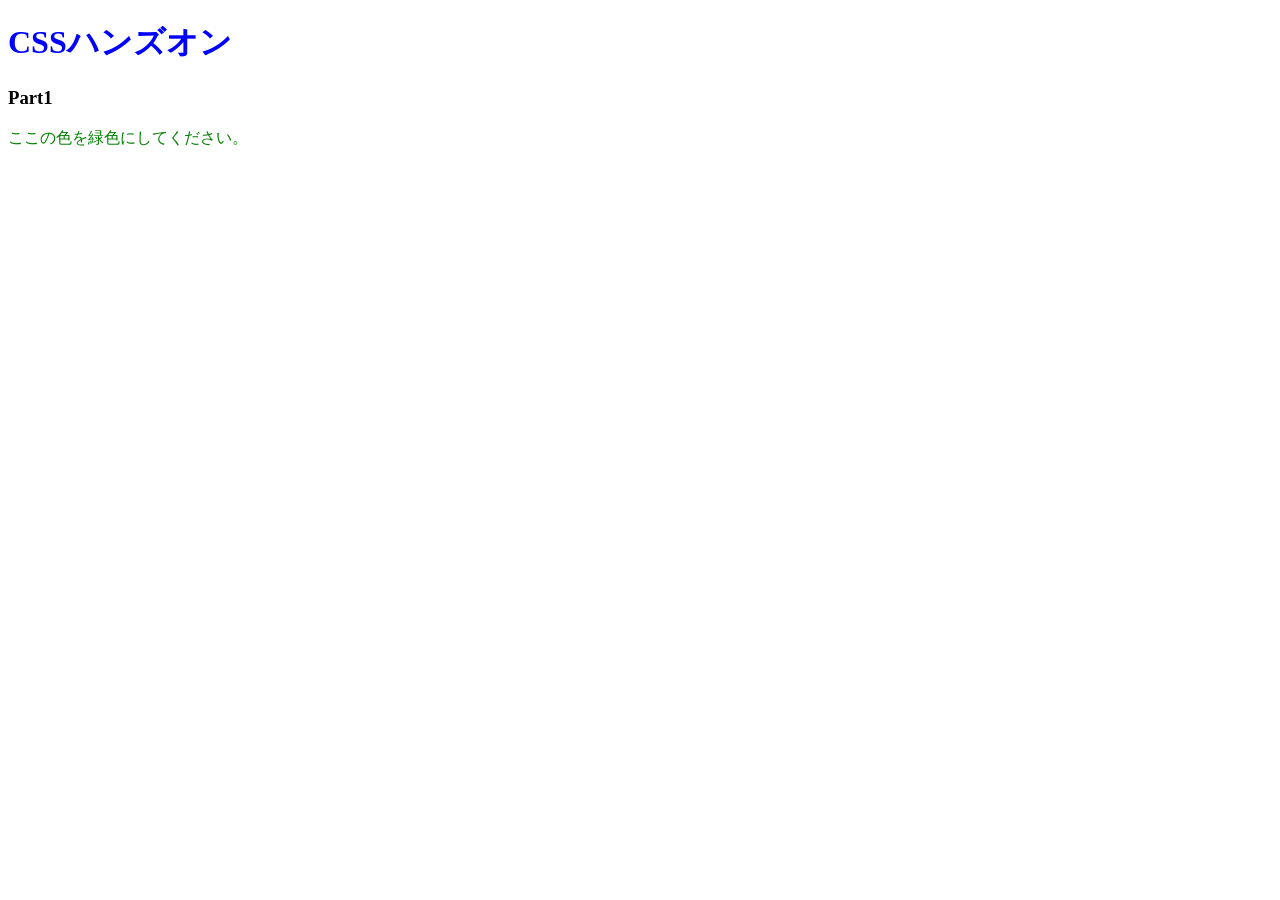
<file: 01.CSSの基本を知ろう/index.html>
<!DOCTYPE html>
<html lang="ja">
<head>
  <meta charset="UTF-8" />
  <!-- ここにstyles.cssを適用するコードを記述 -->
  <link rel="stylesheet" href="styles.css">
  <title>Document</title>
</head>
<body>
  <h1>CSSハンズオン</h1>
  <h3>Part1</h3>
  <p>ここの色を緑色にしてください。</p>
</body>
</html>
</file>
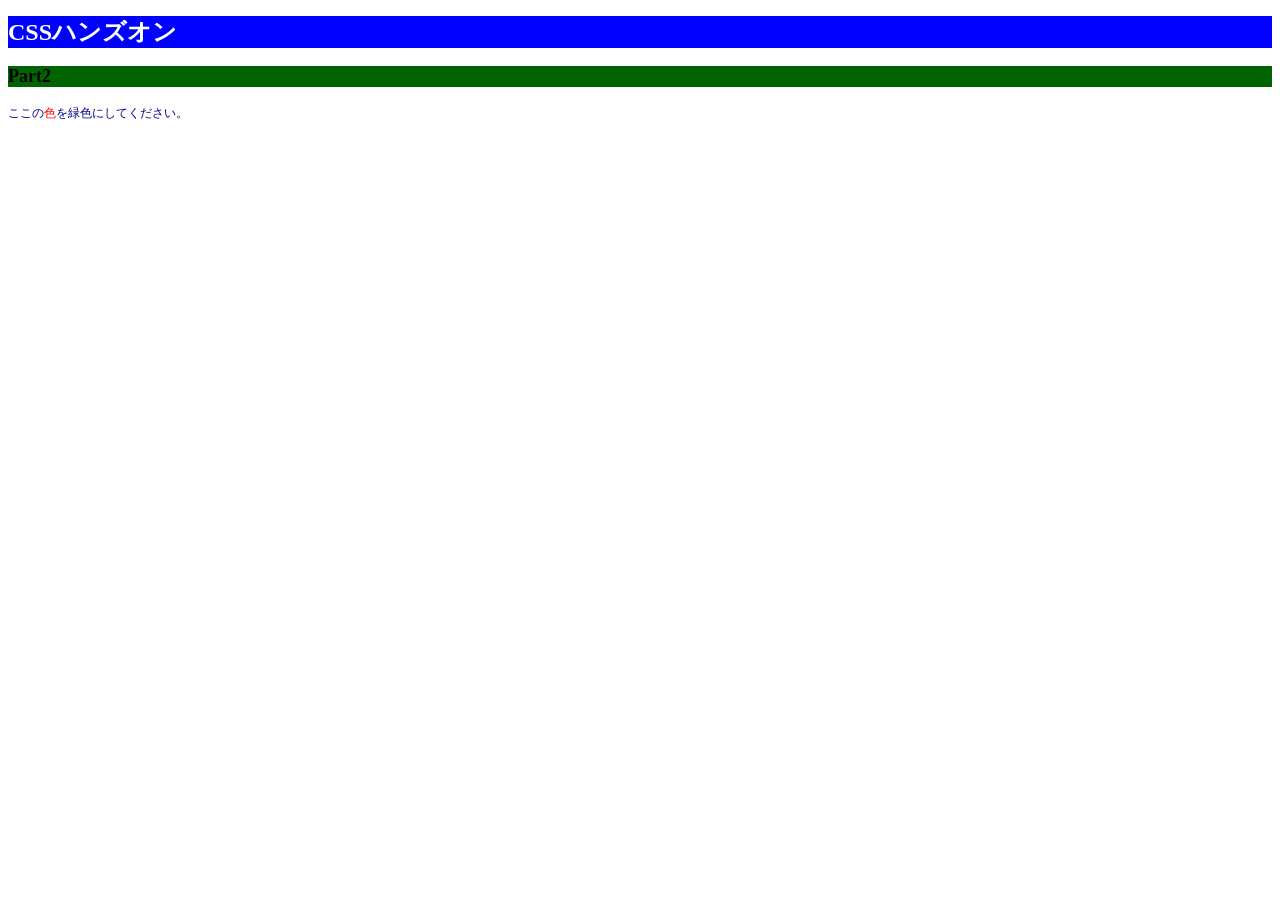
<file: 02.色やサイズを変更してみよう/index.html>
<!DOCTYPE html>
<html lang="ja">
<head>
  <meta charset="UTF-8" />
  <!-- ここにstyles.cssを適用するコードを記述 -->
   <link rel="stylesheet" href="styles.css">
  
  <title>Document</title>
</head>
<body>
  <h1>CSSハンズオン</h1>
  <h3>Part2</h3>
  <!-- 「色」にのみCSSを適用するために編集 -->
  <p>ここの<span>色</span>を緑色にしてください。</p>
</body>
</html>
</file>
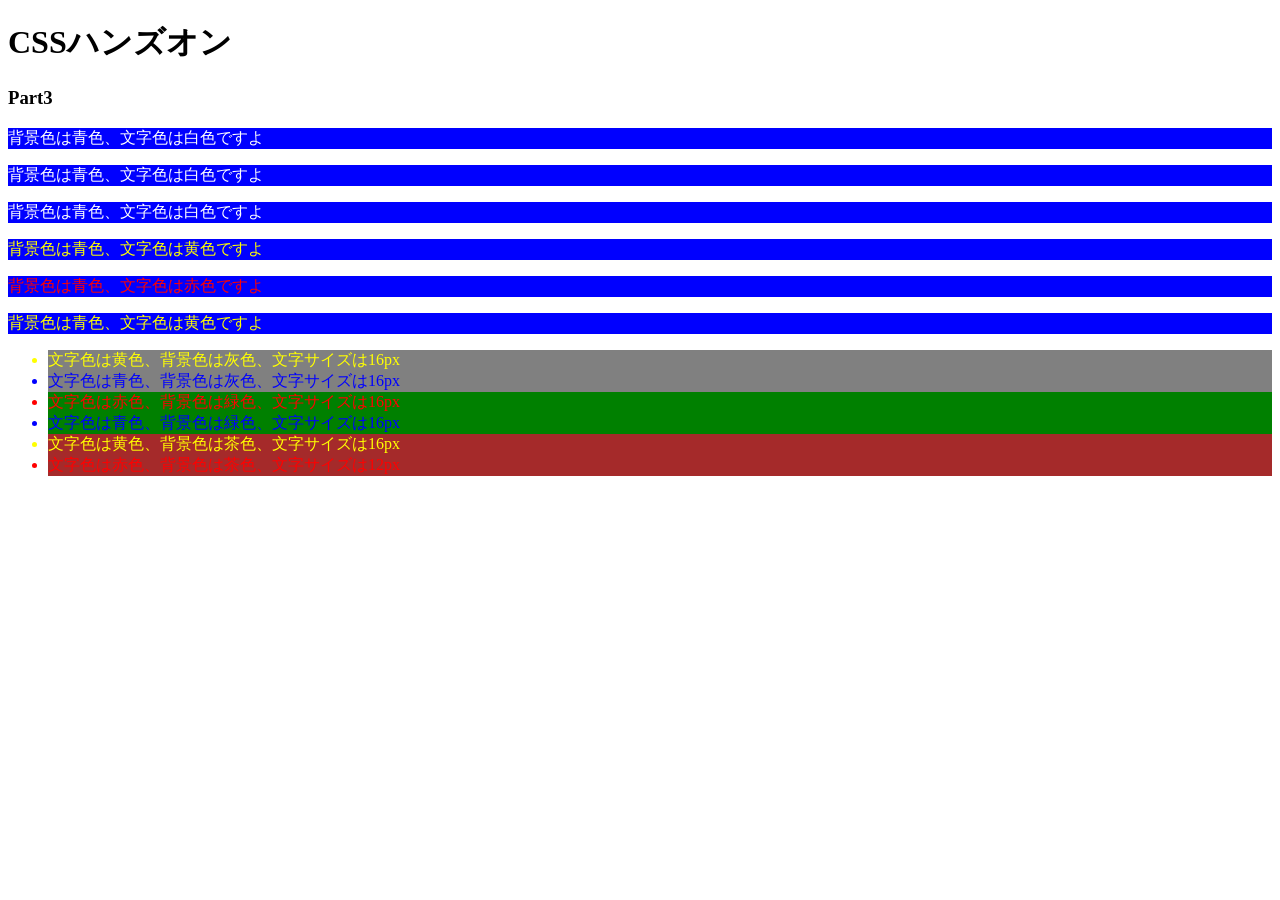
<file: 03.id属性とclass属性/index.html>
<!DOCTYPE html>
<html lang="ja">
<head>
  <meta charset="UTF-8" />
  <link rel="stylesheet" href="styles.css" />
  <title>Document</title>
</head>
<body>
  <h1>CSSハンズオン</h1>
  <h3>Part3</h3>
  <p class="white">背景色は青色、文字色は白色ですよ</p>
  <p class="white">背景色は青色、文字色は白色ですよ</p>
  <p class="white">背景色は青色、文字色は白色ですよ</p>
  <p class="yellow">背景色は青色、文字色は黄色ですよ</p>
  <p class="red">背景色は青色、文字色は赤色ですよ</p>
  <p class="yellow">背景色は青色、文字色は黄色ですよ</p>
  <ul>
    <li class="yellow bgGray">文字色は黄色、背景色は灰色、文字サイズは16px</li>
    <li class="blue bgGray">文字色は青色、背景色は灰色、文字サイズは16px</li>
    <li id="red" class="bgGreen">文字色は赤色、背景色は緑色、文字サイズは16px</li>
    <li id="bgGreen" class="blue">文字色は青色、背景色は緑色、文字サイズは16px</li>
    <li class="yellow bgBlown">文字色は黄色、背景色は茶色、文字サイズは16px</li>
    <li id="12px" class="red bgBlown">文字色は赤色、背景色は茶色、文字サイズは12px</li>
  </ul>
</body>
</html>
</file>
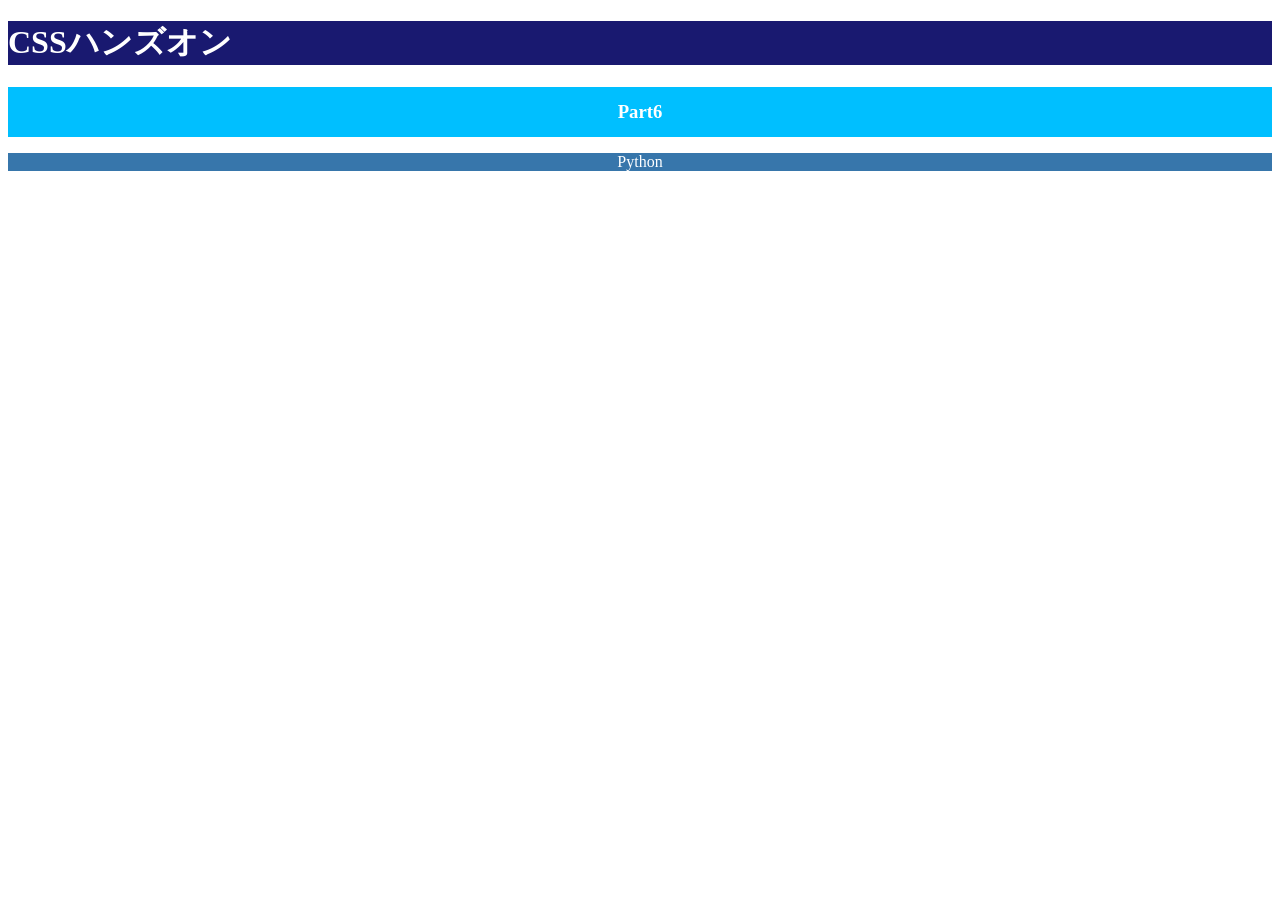
<file: 06.テキストの配置と太さを学ぼう/index.html>
<!DOCTYPE html>
<html lang="ja">
<head>
  <meta charset="UTF-8" />
  <link rel="stylesheet" href="styles.css" />
  <title>Document</title>
</head>
<body>
  <h1>CSSハンズオン</h1>
  <div>
    <h3>Part6</h3>
  </div>
  
  <p>Python</p>
</body>
</html>
</file>
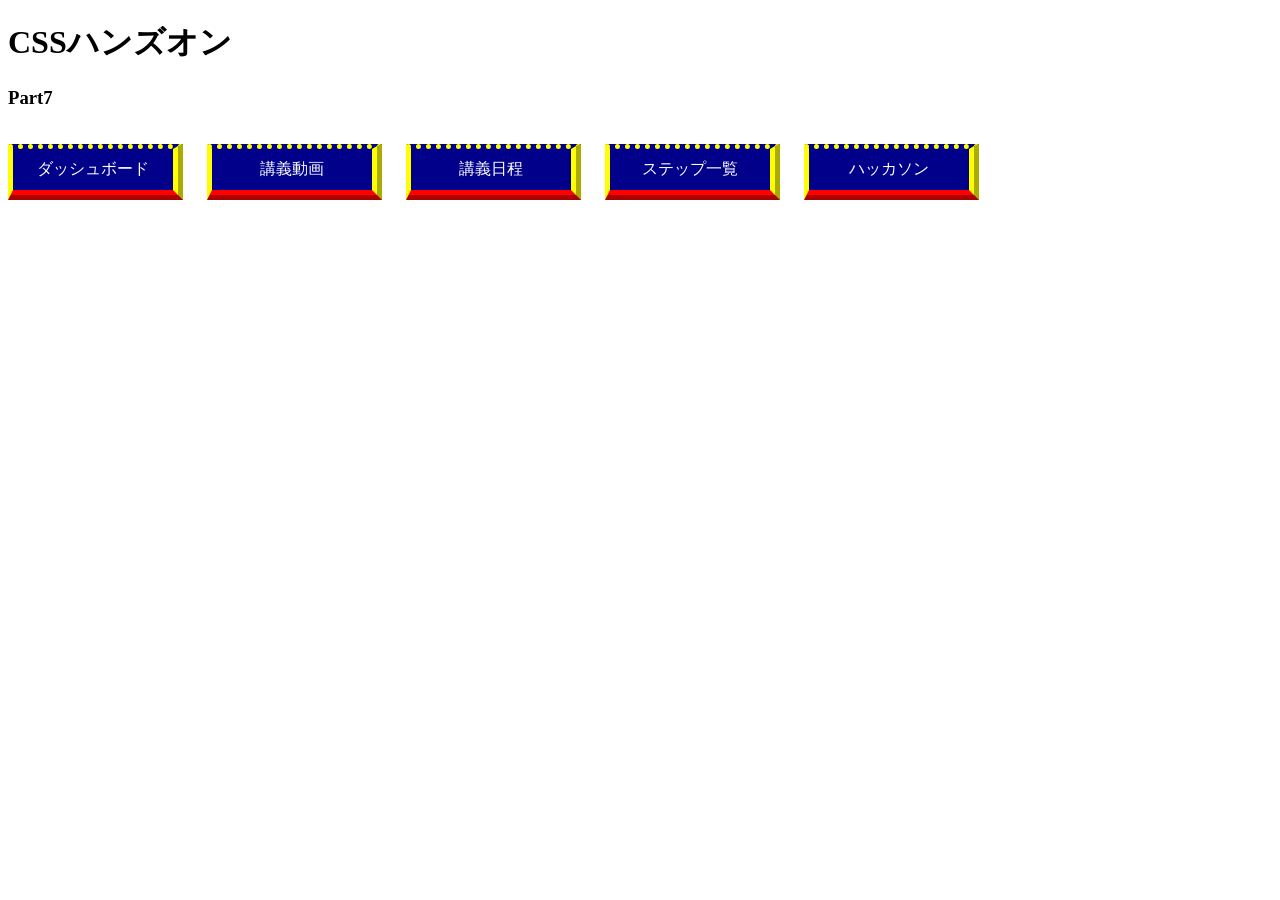
<file: 07.余白を学ぼう/index.html>
<!DOCTYPE html>
<html lang="ja">
<head>
  <meta charset="UTF-8" />
  <link rel="stylesheet" href="styles.css" />
  <title>Document</title>
</head>
<body>
  <h1>CSSハンズオン</h1>
  <h3>Part7</h3>
  <p>ダッシュボード</p>
  <p>講義動画</p>
  <p>講義日程</p>
  <p>ステップ一覧</p>
  <p>ハッカソン</p>
  
</body>
</html>
</file>
<file: 01.CSSの基本を知ろう/styles.css>
/* h1要素の文字色を青色で宣言 */
h1{
    color:blue;
}
/* p要素の文字色を緑色で宣言 */
p{
    color:green;
}
</file>
<file: 02.色やサイズを変更してみよう/styles.css>
/* html要素の文字サイズを宣言 */
html{
    font-size: 24px;
}
/* h1要素の文字色、背景色、文字サイズを宣言 */
h1{
    color:white;
    background-color: blue;
    font-size: 1rem;
}
/* h3要素の背景色、文字サイズを宣言 */
h3{
    background-color: rgb(0,100,0);
    font-size: 0.75rem;
}
/* p要素の文字色、文字色、文字サイズを宣言 */
p{
    color:#000080;
    font-size: 0.5rem;
}
/* 「色」の文字色を宣言 */
span{
    color:red;
}
</file>
<file: 03.id属性とclass属性/styles.css>
/* 6つのp要素に適用するスタイルを宣言 */
p{
   background-color: blue;
}
.white{
    color: white;
}
.yellow{
    color: yellow;
}
.red{
    color: red;
}

/* 6つのli要素に適用するスタイルを宣言 */
li{
    font-size: 16px;
}
#12px{
    font-size: 12px;
}
#red{
    color: red;
}
#bgGreen{
    background-color: green;
}
.yellow{
    color:yellow;
}
.bgGray{
    background-color: gray;
}
.bgGreen{
    background-color: green;
}
.bgBlown{
    background-color: brown;
}
.blue{
    color: blue;
}
</file>
<file: 06.テキストの配置と太さを学ぼう/styles.css>
/* h1要素に適用するスタイル */
h1{
    font-size: 32px;
    color: white;
    background-color: midnightblue;
}
/* h3要素に適用するスタイル */
div{
    height:50px;
}
h3{
    color: white;
    background-color: deepskyblue;
    text-align: center;
    line-height: 50px;
}
/* p要素に適用するスタイル */
p{
    color: white;
    background-color: #3776AB;
    text-align: center;
}
</file>
<file: 07.余白を学ぼう/styles.css>
/* p要素に適用するスタイル */


p{
    display: inline-block;
    background-color: #00008B;
    color:white;
    width : 160px;
    text-align: center;
    padding: 10px 0;
    margin-right:  20px;
    border-top: yellow 5px dotted;
    border-right: yellow 10px ridge;
    border-left: yellow 5px solid;
    border-bottom: red 10px ridge;
}
</file>
